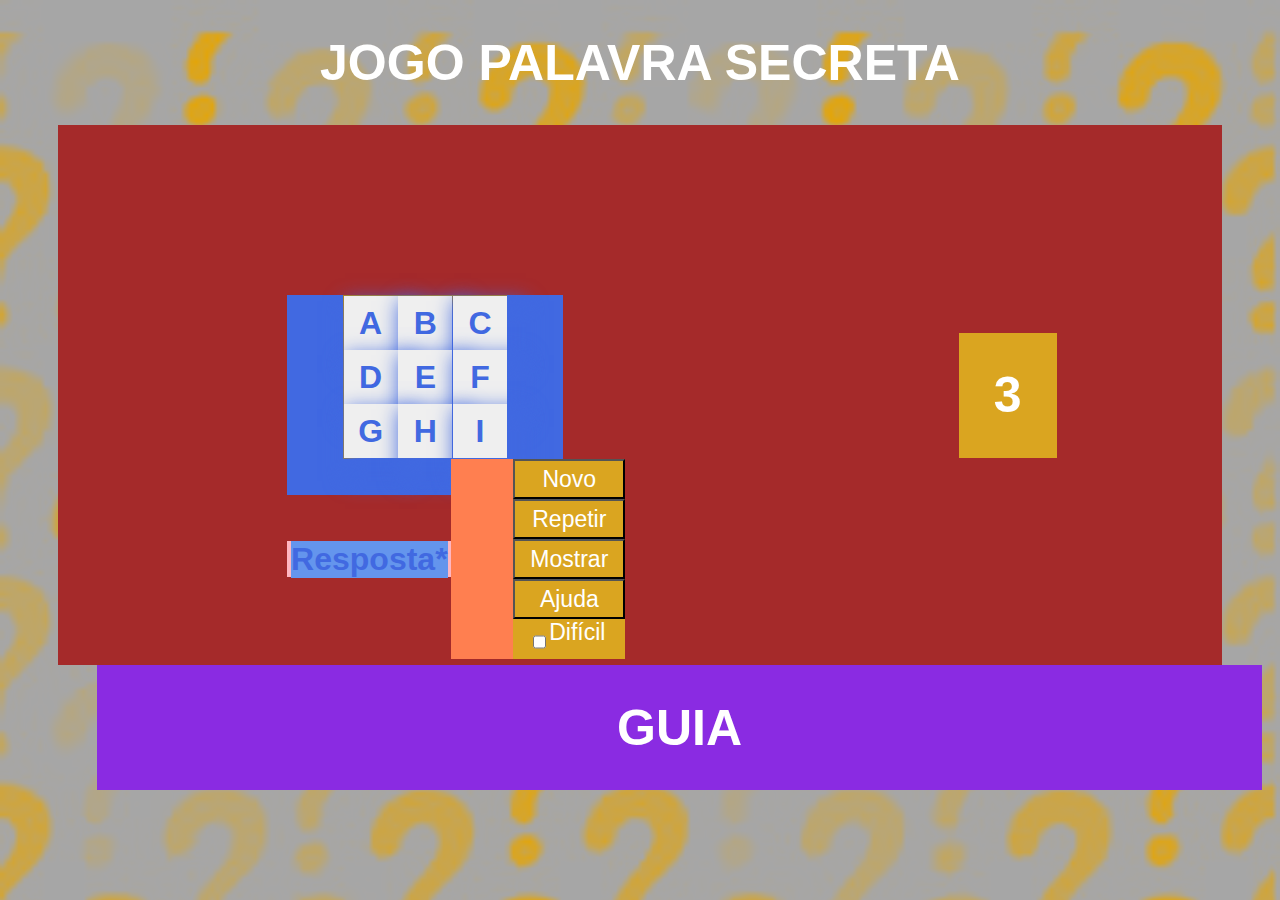
<file: index.html>
<!DOCTYPE html>

<html lang="pt-BR">
    <head>
        <meta charset="UTF-8">
        <meta name="viewport" content="width=device-width, initial-scale=1.0">
        <meta http-equiv="X-UA-Compatible" content="ie=edge">
        <title>Jogo Palavra Misturada</title>
        <script src="../PalavraFormada/scripting/jogo.js" defer="defer"></script>
        <link rel="stylesheet" href="../PalavraFormada/aparência/estilo-BODY.css">
        <link rel="stylesheet" href="../PalavraFormada/aparência/estilo-JOGO.css">
    </head>

    <body onload="impedirZoom()">
        <div>
            <h1 class="titulodojogo">JOGO PALAVRA SECRETA</h1>
        </div>

        <div id="FUNDODOJOGO">
            <!--
            <div class="PAINELDAPALAVRA">
                <h3 class="titulodojogo">1</h3>
            </div>
            -->
            <div class="quadrodapalavra">
                <!--<h3 class="titulodojogo">2</h3>-->
                <div class="painel-palavra">
                    <!--
                    <input id="?" type="button" value="?" onclick="Assembly( this )" >
                    -->
                    <input id="letra1" type="button" value="A" onclick="removerLetra( this.parentNode, 1 )" >

                    <input id="letra2" type="button" value="B" onclick="removerLetra( this.parentNode, 2 )" >

                    <input id="letra3" type="button" value="C" onclick="removerLetra( this.parentNode, 3 )" >

                    <input id="letra4" type="button" value="D" onclick="removerLetra( this.parentNode, 4 )" >

                    <input id="letra5" type="button" value="E" onclick="removerLetra( this.parentNode, 5 )" >

                    <input id="letra6" type="button" value="F" onclick="removerLetra( this.parentNode, 6 )" >

                    <input id="letra7" type="button" value="G" onclick="removerLetra( this.parentNode, 7 )" >

                    <input id="letra8" type="button" value="H" onclick="removerLetra( this.parentNode, 8 )" >

                    <input id="letra9" type="button" value="I" onclick="removerLetra( this.parentNode, 9 )" >
                </div>
                <div class="painel-resposta">
                    <!--<input type="search" name="sequência" id="RESULTADO">-->
                    <div id="RESULTADO">
                        <p>Resposta*</p>
                    </div>
                </div>

                <div class="painel-opcoes">
                    <input class="botao" type="button" value="Novo" class="botao">

                    <input class="botao" type="button" value="Repetir">

                    <input class="botao" type="button" value="Mostrar">

                    <input class="botao" type="button" value="Ajuda">

                    <div class="botao">
                        <input class="marcador" type="checkbox" name="Difícil" value="dificil">Difícil
                        
                        <br>
                    </div>
                </div>
            </div>
            
            <div class="cronometro" onload="montarCronometro( this )">
                <h3 class="titulodojogo">3</h3>
            </div>
        </div>

        <div class="guia">
            <h1 class="titulodojogo">GUIA</h1>
        </div>
    </body>
</html>
</file>
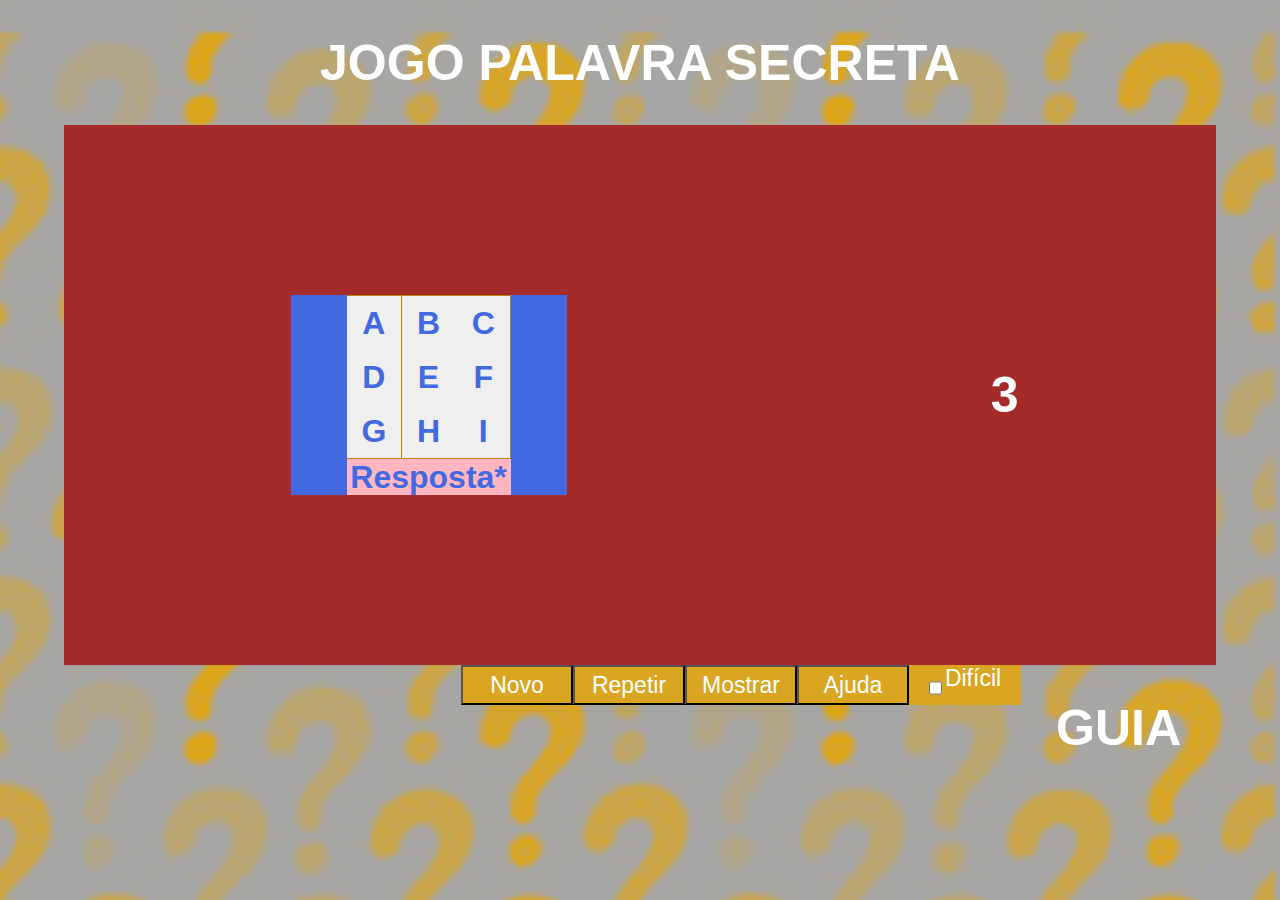
<file: PalavraFormada/index.html>
<!DOCTYPE html>

<html lang="pt-BR">
    <head>
        <meta charset="UTF-8">
        <meta name="viewport" content="width=device-width, initial-scale=1.0">
        <meta http-equiv="X-UA-Compatible" content="ie=edge">
        <title>Jogo Palavra Misturada</title>
        <script src="../scripting/jogo.js" defer="defer"></script>
        <link rel="stylesheet" href="../aparência/estilo-BODY.css">
        <link rel="stylesheet" href="../aparência/estilo-JOGO.css">
    </head>

    <body onload="impedirZoom()">
        <div>
            <h1 class="titulodojogo">JOGO PALAVRA SECRETA</h1>
        </div>

        <div id="FUNDODOJOGO">
            <!--
            <div class="PAINELDAPALAVRA">
                <h3 class="titulodojogo">1</h3>
            </div>
            -->
            <div class="quadrodapalavra">
                <!--<h3 class="titulodojogo">2</h3>-->
                <div class="painel-palavra" onclick="verificarPalavra()">
                    <!--
                    <input id="?" type="button" value="?" onclick="Assembly( this )" >
                    -->
                    <input id="letra1" type="button" value="A" onclick="Assembly( this )" onload="escreverTexto( this, palavraMisturada[0] )" >

                    <input id="letra2" type="button" value="B" onclick="Assembly( this )" onload="escreverTexto( this, palavraMisturada[1] )" >

                    <input id="letra3" type="button" value="C" onclick="Assembly( this )" onload="escreverTexto( this, palavraMisturada[2] )" >

                    <input id="letra4" type="button" value="D" onclick="Assembly( this )" onload="escreverTexto( this, palavraMisturada[3] )" >

                    <input id="letra5" type="button" value="E" onclick="Assembly( this )" onload="escreverTexto( this, palavraMisturada[4] )" >

                    <input id="letra6" type="button" value="F" onclick="Assembly( this )" onload="escreverTexto( this, palavraMisturada[5] )" >

                    <input id="letra7" type="button" value="G" onclick="Assembly( this )" onload="escreverTexto( this, palavraMisturada[6] )" >

                    <input id="letra8" type="button" value="H" onclick="Assembly( this )" onload="escreverTexto( this, palavraMisturada[7] )" >

                    <input id="letra9" type="button" value="I" onclick="Assembly( this )" onload="escreverTexto( this, palavraMisturada[8] )" >
                </div>
                <div class="painel-resposta">
                    <!--<input type="search" name="sequência" id="RESULTADO">-->
                    <div id="RESULTADO">
                        <p>Resposta*</p>
                    </div>
                </div>

                <!--
                <div class="painel-opcoes">
                    <input class="botao" type="button" value="Novo" class="botao">

                    <input class="botao" type="button" value="Repetir">

                    <input class="botao" type="button" value="Mostrar">

                    <input class="botao" type="button" value="Ajuda">

                    <div class="botao">
                        <input class="marcador" type="checkbox" name="Difícil" value="dificil">Difícil
                        
                        <br>
                    </div>
                </div>
                -->
            </div>
            
            <div class="cronometro" onload="montarCronometro( this )">
                <h3 class="titulodojogo">3</h3>
            </div>
        </div>

        <div class="guia">
            <input class="botao titulo" type="button" value="Novo" class="botao">

            <input class="botao" type="button" value="Repetir">

            <input class="botao" type="button" value="Mostrar">

            <input class="botao" type="button" value="Ajuda">

            <div class="botao">
                <input class="marcador" type="checkbox" name="Difícil" value="dificil">Difícil
                
                <br>
            </div>

            <h1 class="titulodojogo">GUIA</h1>
        </div>
    </body>
</html>
</file>
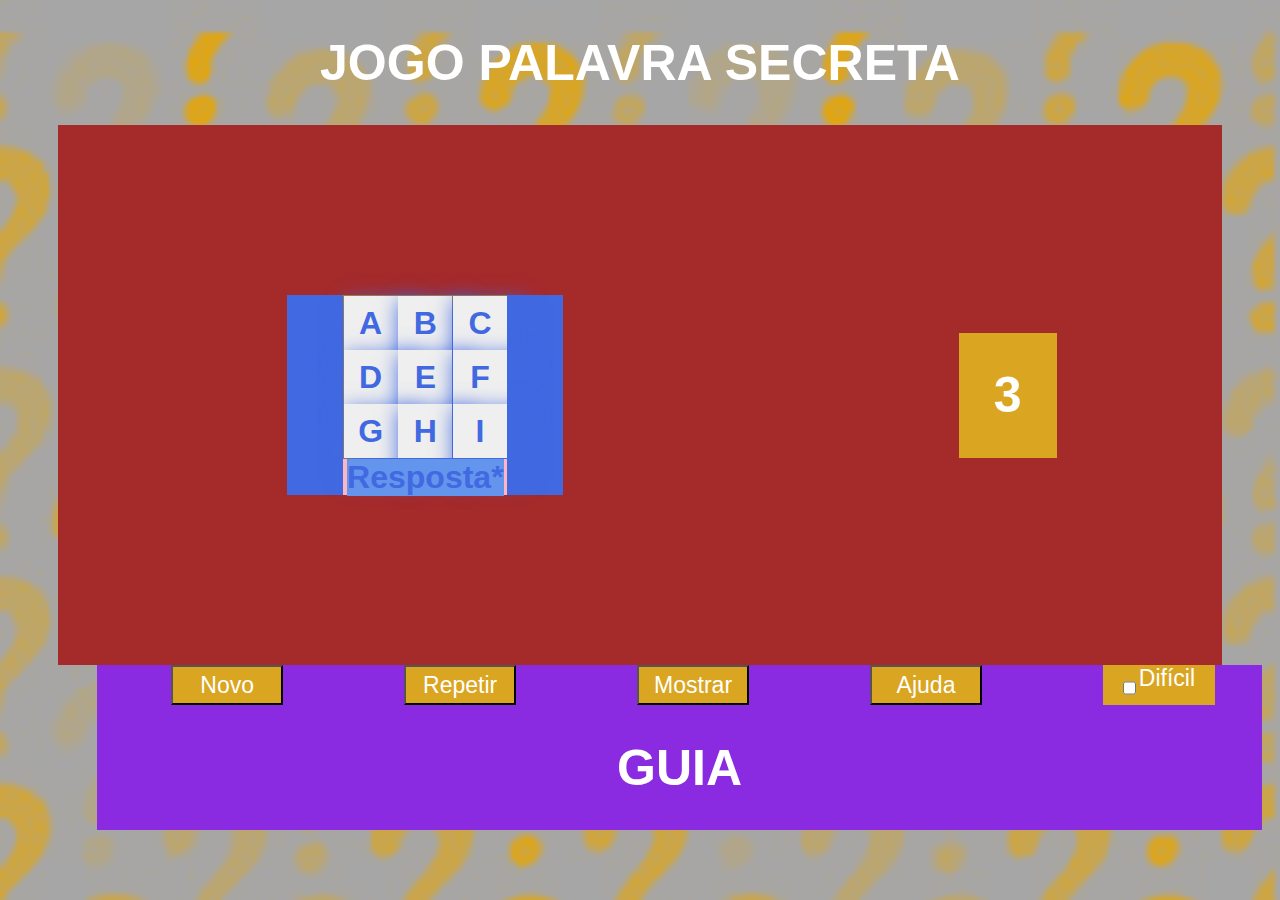
<file: PalavraFormada/PalavraFormada/index.html>
<!DOCTYPE html>

<html lang="pt-BR">
    <head>
        <meta charset="UTF-8">
        <meta name="viewport" content="width=device-width, initial-scale=1.0">
        <meta http-equiv="X-UA-Compatible" content="ie=edge">
        <title>Jogo Palavra Misturada</title>
        <script src="scripting/jogo.js" defer="defer"></script>
        <link rel="stylesheet" href="aparência/estilo-BODY.css">
        <link rel="stylesheet" href="aparência/estilo-JOGO.css">
    </head>

    <body onload="impedirZoom()">
        <div>
            <h1 class="titulodojogo">JOGO PALAVRA SECRETA</h1>
        </div>

        <div id="FUNDODOJOGO">
            <!--
            <div class="PAINELDAPALAVRA">
                <h3 class="titulodojogo">1</h3>
            </div>
            -->
            <div class="quadrodapalavra">
                <!--<h3 class="titulodojogo">2</h3>-->
                <div class="painel-palavra" onclick="verificarPalavra()">
                    <!--
                    <input id="?" type="button" value="?" onclick="Assembly( this )" >
                    -->
                    <input id="letra1" type="button" value="A" onclick="Assembly( this )" onload="escreverTexto( this, palavraMisturada[0] )" >

                    <input id="letra2" type="button" value="B" onclick="Assembly( this )" onload="escreverTexto( this, palavraMisturada[1] )" >

                    <input id="letra3" type="button" value="C" onclick="Assembly( this )" onload="escreverTexto( this, palavraMisturada[2] )" >

                    <input id="letra4" type="button" value="D" onclick="Assembly( this )" onload="escreverTexto( this, palavraMisturada[3] )" >

                    <input id="letra5" type="button" value="E" onclick="Assembly( this )" onload="escreverTexto( this, palavraMisturada[4] )" >

                    <input id="letra6" type="button" value="F" onclick="Assembly( this )" onload="escreverTexto( this, palavraMisturada[5] )" >

                    <input id="letra7" type="button" value="G" onclick="Assembly( this )" onload="escreverTexto( this, palavraMisturada[6] )" >

                    <input id="letra8" type="button" value="H" onclick="Assembly( this )" onload="escreverTexto( this, palavraMisturada[7] )" >

                    <input id="letra9" type="button" value="I" onclick="Assembly( this )" onload="escreverTexto( this, palavraMisturada[8] )" >
                </div>
                <div class="painel-resposta">
                    <!--<input type="search" name="sequência" id="RESULTADO">-->
                    <div id="RESULTADO">
                        <p>Resposta*</p>
                    </div>
                </div>

                <!--
                <div class="painel-opcoes">
                    <input class="botao" type="button" value="Novo" class="botao">

                    <input class="botao" type="button" value="Repetir">

                    <input class="botao" type="button" value="Mostrar">

                    <input class="botao" type="button" value="Ajuda">

                    <div class="botao">
                        <input class="marcador" type="checkbox" name="Difícil" value="dificil">Difícil
                        
                        <br>
                    </div>
                </div>
                -->
            </div>
            
            <div class="cronometro" onload="montarCronometro( this )">
                <h3 class="titulodojogo">3</h3>
            </div>
        </div>

        <div class="guia">
            <input class="botao titulo" type="button" value="Novo" class="botao">

            <input class="botao" type="button" value="Repetir">

            <input class="botao" type="button" value="Mostrar">

            <input class="botao" type="button" value="Ajuda">

            <div class="botao">
                <input class="marcador" type="checkbox" name="Difícil" value="dificil">Difícil
                
                <br>
            </div>

            <h1 class="titulodojogo">GUIA</h1>
        </div>
    </body>
</html>
</file>
<file: PalavraFormada/aparência/estilo-BODY.css>
body {
    display: flex;
    flex-direction: column;
    flex-flow: column;
    justify-content: space-around;
    align-items: center;
    background-color: goldenrod;
    margin: 0px;
    font-family: Arial, Helvetica, sans-serif;
}
</file>
<file: PalavraFormada/aparência/estilo-JOGO.css>
body {
    display: flex;
    background-image: url(../galeria/fundo_de_interrogação.jpg);
    /* background: repeat center cover saturation; */
    background-blend-mode: saturation;
    background-size: cover;
    background-repeat: repeat;
}
.fundo {
    display: none;
    width: 100vw;
    height: 100vh;
    background: radial-gradient(#333, #000);
    opacity: 1;
}

.titulodojogo {
    color: white;
    font-size: 50px;
    margin: 33.5px 35px 33.5px 35px;
}

.quadrodapalavra {
    background-color: royalblue;
    margin: 5vw;
    width: 276px;
    height: 200px;
    display: flex;
    /* flex-direction: column; */
    flex-flow: row wrap;
    /* flex-wrap: wrap; */
    justify-content: space-evenly;
    align-items: center;
}
.cronometro {
    background-color: goldenrod;
}

.painel-palavra {
    background-color: darkgoldenrod;
    width: 164px;
    height: 164px;
    display: flex;
    flex-flow: row wrap;
    flex-wrap: wrap;
    justify-content: space-around;
    align-content: center;
    /* align-self: flex-end;*/
}
.painel-palavra > *{
    box-shadow: 10px 14px 19px 9px;
    font-size: 24px;
    color: royalblue;
    font-size: xx-large;
    font-weight: 700;
    border: 0px;
    padding: 0px;
    width: 54px;
    height: 54px;
    cursor: pointer;
}

.painel-resposta {
    background-color: lightpink;
    width: 164px;
    height: 36px;
    display: flex;
    color: white;
    /* align-self: flex-end; */
}
#RESULTADO {
    display: flex;
    align-content: center;
    justify-content: center;
    align-self: center;
    color: royalblue;
    font-size: xx-large;
    font-weight: 700;
    /* display: none; */
    width: 164px;
}
#RESULTADO > * {
    margin: 0px 13px 0px 13px;
    background-color: cornflowerblue;
}

.painel-opcoes {
    background-color: coral;
    width: 112px;
    height: 200px;
    display: flex;
    flex-flow: column wrap;
    justify-content: center;
    /* align-items: center; */
    /* align-self: flex-end; */
}
.botao {
    align-self: center;
    margin: 0px 35px 0px 62px;
    width: 112px;
    height: 40px;
    display: flex;
    justify-content: center;
    color: white;
    background-color: goldenrod;
    /* justify-content: space-evenly; */
    font-size: 23px;
}
.marcador {
    margin: 6px 3px 0px 0px;
}

#FUNDODOJOGO {
    display: flex; 
    /* flex-direction: row; */
    flex-flow: row wrap;
    justify-content: space-around;
    align-items: center;
    /*background-color: goldenrod;*/
    margin: 0px;

    background-color: brown;

    width: 91vw;
    height: 60vh;
}

.guia {
    width: 91vw;
    display: flex;
    justify-content: space-around;
    flex-flow: row wrap;
    align-self: flex-end;
    margin: 0px 18px 0px 18px;
    background-color: blueviolet;
}

.letrapressionada {
    background-color: gray;
}
</file>
<file: aparência/estilo-BODY.css>
body {
    display: flex;
    flex-direction: column;
    flex-flow: column;
    justify-content: space-around;
    align-items: center;
    background-color: goldenrod;
    margin: 0px;
    font-family: Arial, Helvetica, sans-serif;
}
</file>
<file: aparência/estilo-JOGO.css>
body {
    background-image: url(../galeria/fundo_de_interrogação.jpg);
    /* background: repeat center cover saturation; */
    background-blend-mode: saturation;
    background-size: cover;
    background-repeat: repeat;
}
.fundo {
    display: none;
    width: 100vw;
    height: 100vh;
    background: radial-gradient(#333, #000);
    opacity: 1;
}

.titulodojogo {
    color: white;
    font-size: 50px;
    margin: 33.5px 35px 33.5px 35px;
}

.quadrodapalavra {
    background-color: royalblue;
    margin: 5vw;
    width: 276px;
    height: 200px;
    display: flex;
    flex-direction: column;
    /* flex-flow: column; */
    flex-wrap: wrap;
    justify-content: space-evenly;
    align-items: center;
}
/*
.PAINELDAPALAVRA:nth-child(1) {
    background-color: goldenrod;
}
*/

.painel-palavra {
    background-color: darkgoldenrod;
    width: 164px;
    height: 164px;
    display: flex;
    flex-flow: row wrap;
    flex-wrap: wrap;
    justify-content: space-around;
    align-content: center;
    /* align-self: flex-end;*/
}
.painel-palavra > *{
    font-size: 24px;
    color: royalblue;
    font-size: xx-large;
    font-weight: 700;
    border: 0px;
    padding: 0px;
    width: 54px;
    height: 54px;
    cursor: pointer;
}

.painel-resposta {
    background-color: lightpink;
    width: 164px;
    height: 36px;
    display: flex;
    color: white;
    /* align-self: flex-end; */
}
#RESULTADO {
    display: flex;
    align-content: center;
    justify-content: center;
    align-self: center;
    color: royalblue;
    font-size: xx-large;
    font-weight: 700;
    /* display: none; */
    width: 164px;
}

.painel-opcoes {
    background-color: coral;
    width: 112px;
    height: 200px;
    display: flex;
    flex-flow: column wrap;
    justify-content: center;
    /* align-items: center; */
    /* align-self: flex-end; */
}
.botao {
    width: 112px;
    height: 40px;
    display: flex;
    justify-content: center;
    color: white;
    background-color: goldenrod;
    /* justify-content: space-evenly; */
    font-size: 23px;
}
.marcador {
    margin: 6px 3px 0px 0px;
}

#FUNDODOJOGO {
    display: flex;
    flex-direction: row;
    flex-flow: wrap;
    justify-content: space-around;
    align-items: center;
    /*background-color: goldenrod;*/
    margin: 0px;

    background-color: brown;

    width: 90vw;
    height: 60vh;
}

.guia {
    display: flex;
    flex-flow: row wrap;
    align-self: flex-end;
    margin: 0px 64px 0px 0px;
}
</file>
<file: PalavraFormada/PalavraFormada/aparência/estilo-BODY.css>
body {
    display: flex;
    flex-direction: column;
    flex-flow: column;
    justify-content: space-around;
    align-items: center;
    background-color: goldenrod;
    margin: 0px;
    font-family: Arial, Helvetica, sans-serif;
}
</file>
<file: PalavraFormada/PalavraFormada/aparência/estilo-JOGO.css>
body {
    display: flex;
    background-image: url(../galeria/fundo_de_interrogação.jpg);
    /* background: repeat center cover saturation; */
    background-blend-mode: saturation;
    background-size: cover;
    background-repeat: repeat;
}
.fundo {
    display: none;
    width: 100vw;
    height: 100vh;
    background: radial-gradient(#333, #000);
    opacity: 1;
}

.titulodojogo {
    color: white;
    font-size: 50px;
    margin: 33.5px 35px 33.5px 35px;
}

.quadrodapalavra {
    background-color: royalblue;
    margin: 5vw;
    width: 276px;
    height: 200px;
    display: flex;
    /* flex-direction: column; */
    flex-flow: row wrap;
    /* flex-wrap: wrap; */
    justify-content: space-evenly;
    align-items: center;
}
.cronometro {
    background-color: goldenrod;
}

.painel-palavra {
    background-color: darkgoldenrod;
    width: 164px;
    height: 164px;
    display: flex;
    flex-flow: row wrap;
    flex-wrap: wrap;
    justify-content: space-around;
    align-content: center;
    /* align-self: flex-end;*/
}
.painel-palavra > *{
    box-shadow: 10px 14px 19px 9px;
    font-size: 24px;
    color: royalblue;
    font-size: xx-large;
    font-weight: 700;
    border: 0px;
    padding: 0px;
    width: 54px;
    height: 54px;
    cursor: pointer;
}

.painel-resposta {
    background-color: lightpink;
    width: 164px;
    height: 36px;
    display: flex;
    color: white;
    /* align-self: flex-end; */
}
#RESULTADO {
    display: flex;
    align-content: center;
    justify-content: center;
    align-self: center;
    color: royalblue;
    font-size: xx-large;
    font-weight: 700;
    /* display: none; */
    width: 164px;
}
#RESULTADO > * {
    margin: 0px 13px 0px 13px;
    background-color: cornflowerblue;
}

.painel-opcoes {
    background-color: coral;
    width: 112px;
    height: 200px;
    display: flex;
    flex-flow: column wrap;
    justify-content: center;
    /* align-items: center; */
    /* align-self: flex-end; */
}
.botao {
    align-self: center;
    margin: 0px 35px 0px 62px;
    width: 112px;
    height: 40px;
    display: flex;
    justify-content: center;
    color: white;
    background-color: goldenrod;
    /* justify-content: space-evenly; */
    font-size: 23px;
}
.marcador {
    margin: 6px 3px 0px 0px;
}

#FUNDODOJOGO {
    display: flex; 
    /* flex-direction: row; */
    flex-flow: row wrap;
    justify-content: space-around;
    align-items: center;
    /*background-color: goldenrod;*/
    margin: 0px;

    background-color: brown;

    width: 91vw;
    height: 60vh;
}

.guia {
    width: 91vw;
    display: flex;
    justify-content: space-around;
    flex-flow: row wrap;
    align-self: flex-end;
    margin: 0px 18px 0px 18px;
    background-color: blueviolet;
}

.letrapressionada {
    background-color: gray;
}
</file>
